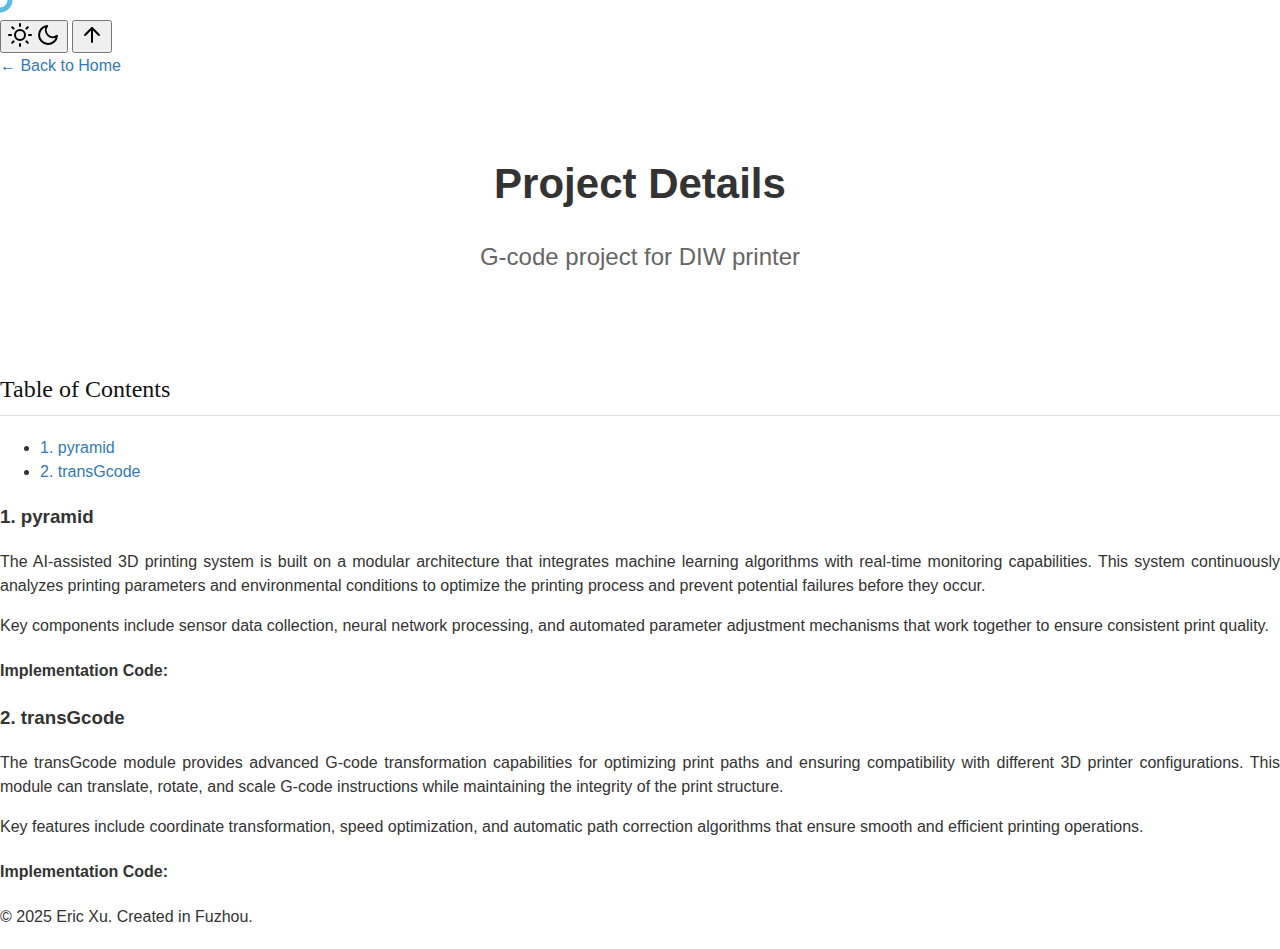
<file: diw_code.html>
<!DOCTYPE HTML>
<html lang="en">

<head>
    <meta http-equiv="Content-Type" content="text/html; charset=UTF-8">
    <title>G-Code - Shijie Xu</title>
    <meta name="author" content="徐世杰 Shijie Xu">
    <meta name="viewport" content="width=device-width, initial-scale=1">
    <link rel="stylesheet" type="text/css" href="stylesheet.css">
    <link rel="icon" type="image/png" href="media/favicon.png">

    <!-- 防止深色模式加载时页面闪烁 -->
    <script>
        (function () {
            const theme = localStorage.getItem('theme');
            if (theme === 'dark' || (!theme && window.matchMedia('(prefers-color-scheme: dark)').matches)) {
                document.documentElement.classList.add('dark-mode');
            }
        })();
    </script>
</head>

<body>
    <!-- 主题切换按钮 -->
    <button id="theme-toggle" title="Toggle dark/light mode">
        <svg class="sun-icon" xmlns="http://www.w3.org/2000/svg" width="24" height="24" viewBox="0 0 24 24" fill="none"
            stroke="currentColor" stroke-width="2" stroke-linecap="round" stroke-linejoin="round">
            <circle cx="12" cy="12" r="5"></circle>
            <line x1="12" y1="1" x2="12" y2="3"></line>
            <line x1="12" y1="21" x2="12" y2="23"></line>
            <line x1="4.22" y1="4.22" x2="5.64" y2="5.64"></line>
            <line x1="18.36" y1="18.36" x2="19.78" y2="19.78"></line>
            <line x1="1" y1="12" x2="3" y2="12"></line>
            <line x1="21" y1="12" x2="23" y2="12"></line>
            <line x1="4.22" y1="19.78" x2="5.64" y2="18.36"></line>
            <line x1="18.36" y1="5.64" x2="19.78" y2="4.22"></line>
        </svg>
        <svg class="moon-icon" xmlns="http://www.w3.org/2000/svg" width="24" height="24" viewBox="0 0 24 24" fill="none"
            stroke="currentColor" stroke-width="2" stroke-linecap="round" stroke-linejoin="round">
            <path d="M21 12.79A9 9 0 1 1 11.21 3 7 7 0 0 0 21 12.79z"></path>
        </svg>
    </button>

    <!-- 返回顶部按钮 -->
    <button id="back-to-top" title="Back to top">
        <svg xmlns="http://www.w3.org/2000/svg" width="24" height="24" viewBox="0 0 24 24" fill="none"
            stroke="currentColor" stroke-width="2" stroke-linecap="round" stroke-linejoin="round">
            <line x1="12" y1="19" x2="12" y2="5"></line>
            <polyline points="5,12 12,5 19,12"></polyline>
        </svg>
    </button>

    <!-- 自定义光标的元素 -->
    <div class="cursor"></div>

    <!-- 页面主容器 -->
    <div class="page-container">

        <!-- 返回主页链接 -->
        <div style="margin-bottom: 30px;">
            <a href="index.html" style="font-size: 16px;">← Back to Home</a>
        </div>

        <!-- 项目标题 -->
        <table
            style="width:100%;border:0px;border-spacing:0px;border-collapse:separate;margin-right:auto;margin-left:auto;">
            <tbody>
                <tr>
                    <td style="padding:16px;width:100%;vertical-align:middle">
                        <h1 style="font-size: 42px; margin-bottom: 10px; text-align: center;">Project Details</h1>
                        <p style="text-align: center; font-size: 24px; color: #666; margin-bottom: 40px;">G-code project
                            for DIW printer</p>
                    </td>
                </tr>
            </tbody>
        </table>

        <!-- 项目详细内容 -->
        <div class="project-wrapper">
            <!-- 目录 -->
            <div class="project-content">
                <h2>Table of Contents</h2>
                <div class="table-of-contents">
                    <ul>
                        <li><a href="#section1">1. pyramid</a></li>
                        <li><a href="#section2">2. transGcode</a></li>
                    </ul>
                </div>
            </div>

            <!-- 第一个副标题 -->
            <div class="project-content">
                <h3 id="section1">1. pyramid</h3>
                <p>
                    The AI-assisted 3D printing system is built on a modular architecture that integrates machine
                    learning algorithms with real-time monitoring capabilities. This system continuously analyzes
                    printing parameters and environmental conditions to optimize the printing process and prevent
                    potential failures before they occur.
                </p>
                <p>
                    Key components include sensor data collection, neural network processing, and automated
                    parameter adjustment mechanisms that work together to ensure consistent print quality.
                </p>

                <!-- GitHub Gist 嵌入 - pyramid.py -->
                <h4>Implementation Code:</h4>
                <div class="gist-container">
                    <script src="https://gist.github.com/xsj57/96bc504c6dde9fbd37ea8fdb89009da2.js"></script>
                </div>
            </div>

            <!-- 第二个副标题 -->
            <div class="project-content">
                <h3 id="section2">2. transGcode</h3>
                <p>
                    The transGcode module provides advanced G-code transformation capabilities for optimizing print
                    paths
                    and ensuring compatibility with different 3D printer configurations. This module can translate,
                    rotate,
                    and scale G-code instructions while maintaining the integrity of the print structure.
                </p>
                <p>
                    Key features include coordinate transformation, speed optimization, and automatic path correction
                    algorithms that ensure smooth and efficient printing operations.
                </p>

                <!-- GitHub Gist 嵌入 - transGcode.py -->
                <h4>Implementation Code:</h4>
                <div class="gist-container">
                    <script src="https://gist.github.com/xsj57/69829c86f61673e09fc2e2984ae83264.js"></script>
                </div>
            </div>
        </div>

        <!-- 页脚 -->
        <footer>
            <p class="copyright">© 2025 Eric Xu. Created in Fuzhou.</p>
        </footer>

    </div>

    <!-- 引入 JavaScript 文件 -->
    <script src="js/main.js"></script>
</body>

</html>
</file>
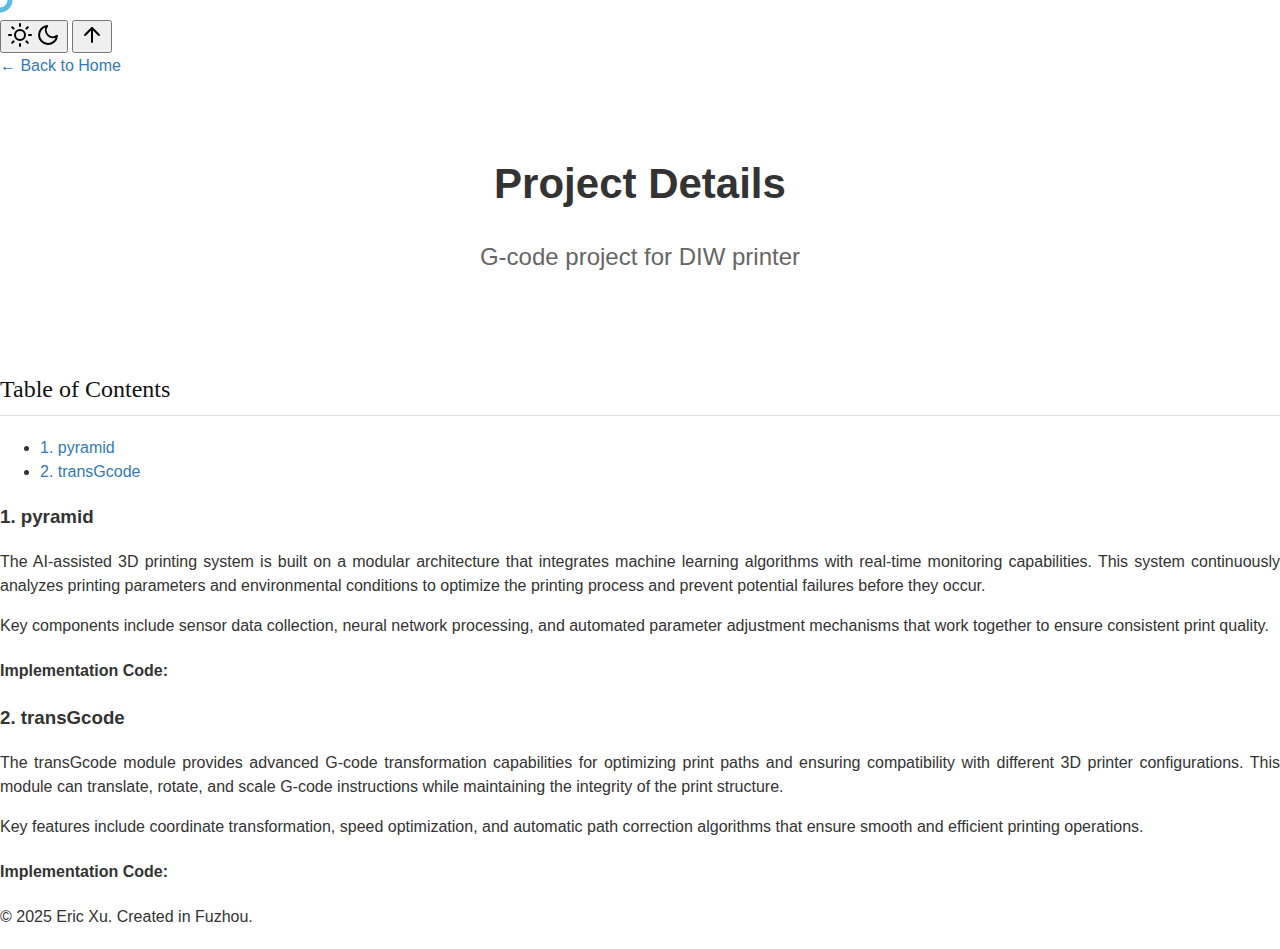
<file: project-detail.html>
<!DOCTYPE HTML>
<html lang="en">

<head>
    <meta http-equiv="Content-Type" content="text/html; charset=UTF-8">
    <title>Project Details - 徐世杰 Shijie Xu</title>
    <meta name="author" content="徐世杰 Shijie Xu">
    <meta name="viewport" content="width=device-width, initial-scale=1">
    <link rel="stylesheet" type="text/css" href="stylesheet.css">
    <link rel="icon" type="image/png" href="media/favicon.png">

    <!-- 防止深色模式加载时页面闪烁 -->
    <script>
        (function () {
            const theme = localStorage.getItem('theme');
            if (theme === 'dark' || (!theme && window.matchMedia('(prefers-color-scheme: dark)').matches)) {
                document.documentElement.classList.add('dark-mode');
            }
        })();
    </script>
</head>

<body>
    <!-- 主题切换按钮 -->
    <button id="theme-toggle" title="Toggle dark/light mode">
        <svg class="sun-icon" xmlns="http://www.w3.org/2000/svg" width="24" height="24" viewBox="0 0 24 24" fill="none"
            stroke="currentColor" stroke-width="2" stroke-linecap="round" stroke-linejoin="round">
            <circle cx="12" cy="12" r="5"></circle>
            <line x1="12" y1="1" x2="12" y2="3"></line>
            <line x1="12" y1="21" x2="12" y2="23"></line>
            <line x1="4.22" y1="4.22" x2="5.64" y2="5.64"></line>
            <line x1="18.36" y1="18.36" x2="19.78" y2="19.78"></line>
            <line x1="1" y1="12" x2="3" y2="12"></line>
            <line x1="21" y1="12" x2="23" y2="12"></line>
            <line x1="4.22" y1="19.78" x2="5.64" y2="18.36"></line>
            <line x1="18.36" y1="5.64" x2="19.78" y2="4.22"></line>
        </svg>
        <svg class="moon-icon" xmlns="http://www.w3.org/2000/svg" width="24" height="24" viewBox="0 0 24 24" fill="none"
            stroke="currentColor" stroke-width="2" stroke-linecap="round" stroke-linejoin="round">
            <path d="M21 12.79A9 9 0 1 1 11.21 3 7 7 0 0 0 21 12.79z"></path>
        </svg>
    </button>

    <!-- 返回顶部按钮 -->
    <button id="back-to-top" title="Back to top">
        <svg xmlns="http://www.w3.org/2000/svg" width="24" height="24" viewBox="0 0 24 24" fill="none"
            stroke="currentColor" stroke-width="2" stroke-linecap="round" stroke-linejoin="round">
            <line x1="12" y1="19" x2="12" y2="5"></line>
            <polyline points="5,12 12,5 19,12"></polyline>
        </svg>
    </button>

    <!-- 自定义光标的元素 -->
    <div class="cursor"></div>

    <!-- 页面主容器 -->
    <div class="page-container">

        <!-- 返回主页链接 -->
        <div style="margin-bottom: 30px;">
            <a href="index.html" style="font-size: 16px;">← Back to Home</a>
        </div>

        <!-- 项目标题 -->
        <table
            style="width:100%;border:0px;border-spacing:0px;border-collapse:separate;margin-right:auto;margin-left:auto;">
            <tbody>
                <tr>
                    <td style="padding:16px;width:100%;vertical-align:middle">
                        <h1 style="font-size: 42px; margin-bottom: 10px; text-align: center;">Project Details</h1>
                        <p style="text-align: center; font-size: 24px; color: #666; margin-bottom: 40px;">G-code project
                            for DIW printer</p>
                    </td>
                </tr>
            </tbody>
        </table>

        <!-- 项目详细内容 -->
        <div class="project-wrapper">
            <!-- 目录 -->
            <div class="project-content">
                <h2>Table of Contents</h2>
                <div class="table-of-contents">
                    <ul>
                        <li><a href="#section1">1. pyramid</a></li>
                        <li><a href="#section2">2. transGcode</a></li>
                    </ul>
                </div>
            </div>

            <!-- 第一个副标题 -->
            <div class="project-content">
                <h3 id="section1">1. pyramid</h3>
                <p>
                    The AI-assisted 3D printing system is built on a modular architecture that integrates machine
                    learning algorithms with real-time monitoring capabilities. This system continuously analyzes
                    printing parameters and environmental conditions to optimize the printing process and prevent
                    potential failures before they occur.
                </p>
                <p>
                    Key components include sensor data collection, neural network processing, and automated
                    parameter adjustment mechanisms that work together to ensure consistent print quality.
                </p>

                <!-- GitHub Gist 嵌入 - pyramid.py -->
                <h4>Implementation Code:</h4>
                <div class="gist-container">
                    <script src="https://gist.github.com/xsj57/96bc504c6dde9fbd37ea8fdb89009da2.js"></script>
                </div>
            </div>

            <!-- 第二个副标题 -->
            <div class="project-content">
                <h3 id="section2">2. transGcode</h3>
                <p>
                    The transGcode module provides advanced G-code transformation capabilities for optimizing print
                    paths
                    and ensuring compatibility with different 3D printer configurations. This module can translate,
                    rotate,
                    and scale G-code instructions while maintaining the integrity of the print structure.
                </p>
                <p>
                    Key features include coordinate transformation, speed optimization, and automatic path correction
                    algorithms that ensure smooth and efficient printing operations.
                </p>

                <!-- GitHub Gist 嵌入 - transGcode.py -->
                <h4>Implementation Code:</h4>
                <div class="gist-container">
                    <script src="https://gist.github.com/xsj57/69829c86f61673e09fc2e2984ae83264.js"></script>
                </div>
            </div>
        </div>

        <!-- 页脚 -->
        <footer>
            <p class="copyright">© 2025 Eric Xu. Created in Fuzhou.</p>
        </footer>

    </div>

    <!-- 引入 JavaScript 文件 -->
    <script src="js/main.js"></script>
</body>

</html>
</file>
<file: stylesheet.css>
body {
    margin: 20px auto;
    padding: 0;
    font-family: Arial, Helvetica, sans-serif;
    font-size: 16px;
    line-height: 1.5;
    color: #333;
}

p {
    text-align: justify;
}

h2 {
    font-family: 'Georgia', 'Times New Roman', Times, serif;
    font-size: 24px;
    font-weight: normal;
    color: #111;
    border-bottom: 1px solid #ddd;
    padding-bottom: 8px;
    margin-top: 40px;
}

a {
    color: #337ab7;
    text-decoration: none;
}

a:hover {
    text-decoration: underline;
}

.papertitle {
    font-weight: bold;
    color: #555;
    font-size: 18px;
}

.name {
    font-family: 'Georgia', 'Times New Roman', Times, serif;
    font-size: 32px;
    font-weight: bold;
}

.highlight-row {
    background-color: #ffffd0;
}

/* --- 自定义光标样式 --- */

/* 隐藏页面和链接的默认光标 */
a,
body {
    cursor: none;
}

/* 我们新光标的样式 */
.cursor {
    position: fixed;
    top: 0;
    left: 0;
    width: 15px;
    /* 圆环的内部直径 */
    height: 15px;
    /* 圆环的内部直径 */

    /* 添加5px厚度的天蓝色边框来创建圆环 */
    border: 5px solid #5abce2;

    border-radius: 50%;
    pointer-events: none;
    transform: translate(-50%, -50%);

    z-index: 9999;
}
</file>
